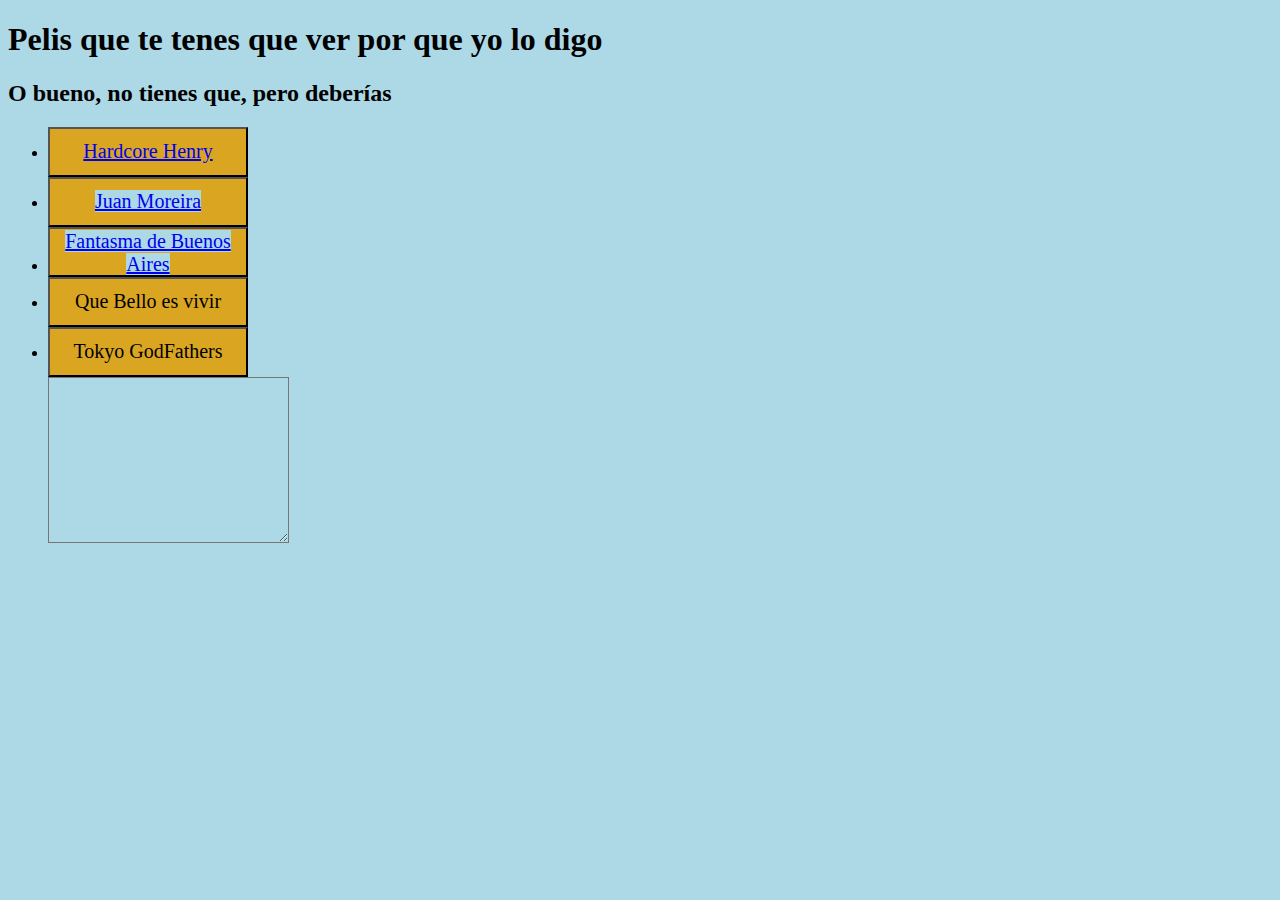
<file: index.html>
<!DOCTYPE html>
<html lang="en">
<head>
    <meta charset="UTF-8">
    <meta name="viewport" content="width=device-width, initial-scale=1.0">
    <title>Document</title>
    <link rel="stylesheet" href="style.css">
    <link rel="stylesheet" href="Regilla.css">
</head>
<body>
    <h1>Pelis que te tenes que ver por que yo lo digo</h1>
    <h2>O bueno, no tienes que, pero deberías</h2>
    <ul>
        <li>
            <button class="Btn1">
               <a href="P1.Html" class="Btn1">Hardcore Henry</a> 
        </button>
        </li>
        <li>
            <button class="Btn2">
                <a href="P2.html">Juan Moreira</a> 
            </button>
        </li>
        <li>
            <button class="Btn3"><a href="P3.CSS">Fantasma de Buenos Aires</a></button>
        </li>
        <li>
            <button class="Btn4">Que Bello es vivir</button>
        </li>
        <li>
            <button class="Btn5">
                Tokyo GodFathers
            </button>
        </li>
        
        
        <textarea name="" id="" cols="30" rows="10"></textarea>
    </ul>

   
    </div>
</body>
</html>
</file>
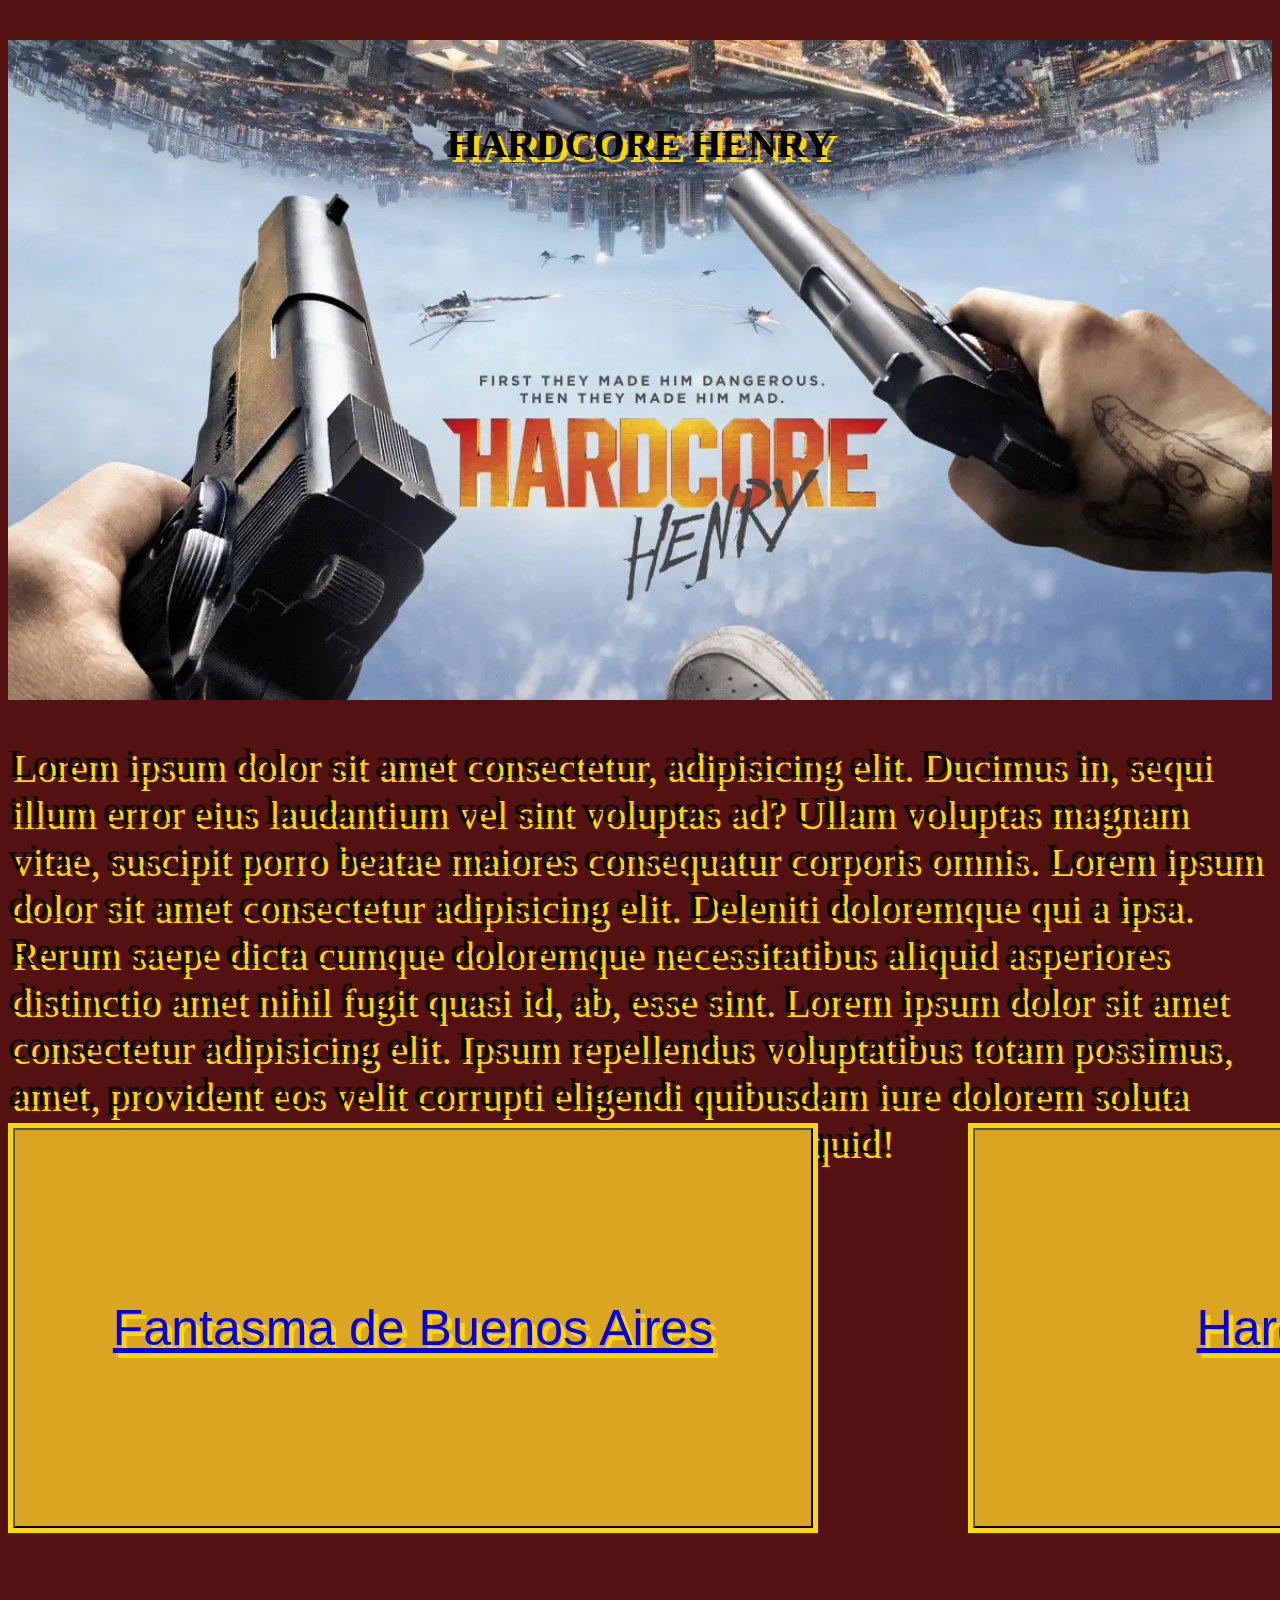
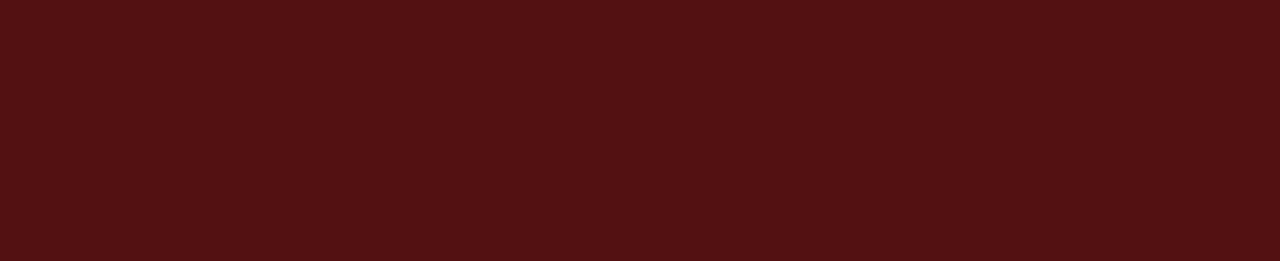
<file: P1.Html>
<!DOCTYPE html>
<html lang="en">
<head>
    <meta charset="UTF-8">
    <meta name="viewport" content="width=device-width, initial-scale=1.0">
    <title>Document</title>
    <link rel="stylesheet" href="P1.css">
</head>
<body>
    <H1>HARDCORE HENRY</H1>
    <p >
        Lorem ipsum dolor sit amet consectetur, adipisicing elit. Ducimus in, sequi illum error eius laudantium vel sint voluptas ad? Ullam voluptas magnam vitae, suscipit porro beatae maiores consequatur corporis omnis.
        Lorem ipsum dolor sit amet consectetur adipisicing elit. Deleniti doloremque qui a ipsa. Rerum saepe dicta cumque doloremque necessitatibus aliquid asperiores distinctio amet nihil fugit quasi id, ab, esse sint.
        Lorem ipsum dolor sit amet consectetur adipisicing elit. Ipsum repellendus voluptatibus totam possimus, amet, provident eos velit corrupti eligendi quibusdam iure dolorem soluta adipisci id dolor consequuntur veniam pariatur aliquid!
    </p>

    <div class="A">
        
        <div class="B"> <button class="P1"><a href="P3.html" class="P1">Fantasma de Buenos Aires</a></button></div>
         
        <div class="B"><button class="P2"><a href="P1.Html" class="P2">Hardcore Henry</a></button></div>
        
        <div class="B"><button class="P3"><a href="P5.html" class="P3">Tokyo Godfathers</a></button></div>
    
</body>
</html>
</file>
<file: style.css>
*{background-color: lightblue;
    font-family: Cambria, Cochin, Georgia, Times, 'Times New Roman', serif;
    font-weight: 450px;
}

.Btn1{
font-size: 20px;
height: 50px;
width: 200px;
background-color: goldenrod;

}
.Btn1:hover{
    color: red;
   height: 300px;
   width: 300px;
   rotate: 360deg;
   transition: all 2s;
}
.Btn2{
    font-size: 20px;
    height: 50px;
    width: 200px;
    background-color: goldenrod;
}
.Btn2:hover{
    color: blue;
    height: 300px;
    width: 300px;
    rotate: 360deg;
    transition: all 3s;
}

.Btn3{
    font-size: 20px;
    height: 50px;
    width: 200px;
    background-color: goldenrod;
}
.Btn3:hover{
    color: palegoldenrod;
    height: 300px;
    width: 300px;
    rotate: 360deg;
    transition: all 3s;
}

.Btn4{
    font-size: 20px;
    height: 50px;
    width: 200px;
    background-color: goldenrod;    
}
.Btn4:hover{
    color: brown;
    height: 300px;
    width: 300px;
    rotate: 360deg;
    transition: all 3s;
}

.Btn5{
    font-size: 20px;
    height: 50px;
    width: 200px;
    background-color: goldenrod;    
}
.Btn5:hover{
    color: white;
    height: 300px;
    width: 300px;
    rotate: 360deg;
    transition: all 3s;
}

.Btn6{
    font-size: 20px;
    height: 50px;
    width: 200px;
    background-color: goldenrod;    
}
.Btn6:hover{
    color: burlywood;
    height: 300px;
    width: 300px;
    rotate: 360deg;
    transition: all 3s;
}

.Btn7{
    font-size: 20px;
    height: 50px;
    width: 200px;
    background-color: goldenrod;    
}
.Btn7:hover{
    color: red ;
    color: green;
    height: 300px;
    width: 300px;
    rotate: 360deg;
    transition: all 3s;
}
</file>
<file: Regilla.css>

</file>
<file: P1.css>
*{
    background-color: rgb(83, 17, 17);
    font-size: 40px;
    text-shadow: 5px 5px gold;
  
}


.Anim{
    animation: anim 1s 5;
}
@keyframes Anim{
    0%{
    color: black;
    }
    15%{
        opacity: 0;
    }
    30%{
        color:yellow;
        opacity: 1;
    }
    45%{
        opacity:0;
    }
    60%{
        color:red;
        opacity: 1;
    }
    75%{
        opacity: 0;
    }
    100%{
        opacity: 1;
        color: yellow;
    }
}
h1{background-image:url(Images/Hardcore-Henry-3.webp);
    background-size: cover;
    background-attachment: fixed;
    background-position: 50%;
    background-color: red;
    padding: 80px 40px;
    margin: 40px 0px;
    height: 500px;
    text-align: center;
    font-weight: 600;
    animation: Anim 1s 5;}

    p{  animation: Anim 1s 5;}
.A{
    display: grid;
    grid-template-columns:repeat(4,300px);
      grid-template-columns:300px 300px 300px 300px; 
      grid-template-columns: repeat(3,1fr);
      grid-template-rows: repeat(2,250px);
      grid-template-areas: 
      
      " P1 P2 P3";
      align-items: center;
      grid-gap: 150px ;
}

.B{background-color: crimson;
    height: 400px;
    width: 800px;
    border: 5px;
    border-color: gold;
    border-style: solid;
}
.P1{
    font-size: 50px;
    height: 400px;
    width: 800px;
    background-color: goldenrod;
    
    }
    .P1:hover{
        color: blue;
        height: 800px;
        width: 800px;
       rotate: 360deg;
       transition: all 2s;
    }
    .P2{
        font-size: 50px;
        height: 400px;
        width: 800px;
        background-color: goldenrod;
    }
    .P2:hover{
        color: red;
        height: 800px;
        width: 800px;
        rotate: 360deg;
        transition: all 3s;
    }
    
    .P3{
        font-size: 50px;
        height: 400px;
    width: 800px;
        background-color: goldenrod;
    }
    .P3:hover{
        color: palegoldenrod;
        height: 800px;
        width: 800px;
        rotate: 360deg;
        transition: all 3s;
    }
</file>
